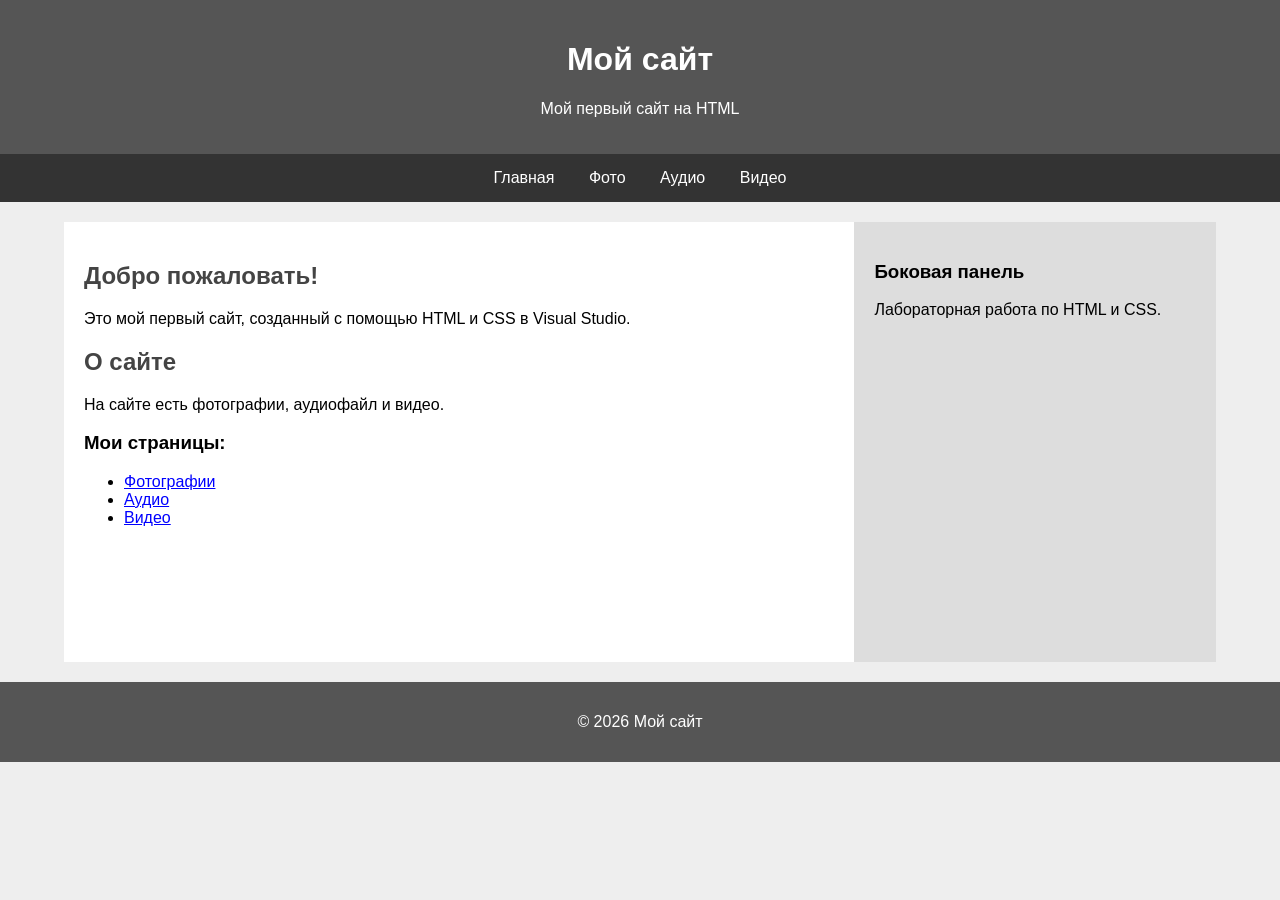
<file: index.html>
<!DOCTYPE html>
<html lang="ru">

<head>
    <meta charset="UTF-8">
    <title>Мой сайт</title>

    <link rel="stylesheet" href="css/style.css">
    <link rel="icon" href="images/1.jpg">
</head>

<body>

    <header>
        <h1>Мой сайт</h1>
        <p>Мой первый сайт на HTML</p>
    </header>

    <nav>
        <a href="index.html">Главная</a>
        <a href="foto.html">Фото</a>
        <a href="audio.html">Аудио</a>
        <a href="video.html">Видео</a>
    </nav>

    <div class="container">

        <main>
            <h2>Добро пожаловать!</h2>

            <p>
                Это мой первый сайт, созданный с помощью HTML и CSS
                в Visual Studio.
            </p>

            <h2>О сайте</h2>

            <p>
                На сайте есть фотографии, аудиофайл и видео.
            </p>

            <h3>Мои страницы:</h3>

            <ul>
                <li><a href="foto.html">Фотографии</a></li>
                <li><a href="audio.html">Аудио</a></li>
                <li><a href="video.html">Видео</a></li>
            </ul>
        </main>

        <aside>
            <h3>Боковая панель</h3>
            <p>Лабораторная работа по HTML и CSS.</p>
        </aside>

    </div>

    <footer>
        <p>© 2026 Мой сайт</p>
    </footer>

</body>

</html>
</file>
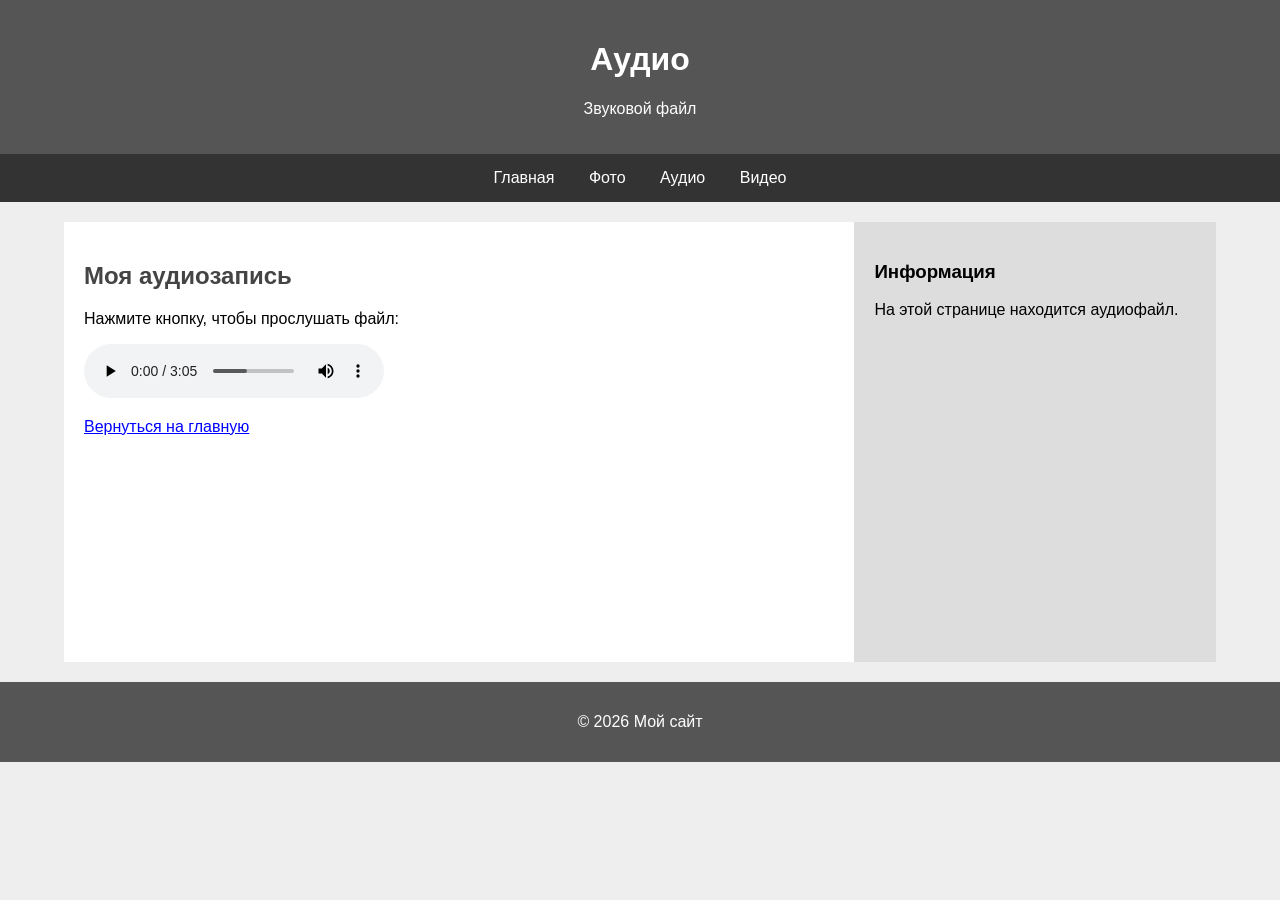
<file: audio.html>
<!DOCTYPE html>
<html lang="ru">

<head>
    <meta charset="UTF-8">
    <title>Аудио</title>

    <link rel="stylesheet" href="css/style.css">
</head>

<body>

    <header>
        <h1>Аудио</h1>
        <p>Звуковой файл</p>
    </header>

    <nav>
        <a href="index.html">Главная</a>
        <a href="foto.html">Фото</a>
        <a href="audio.html">Аудио</a>
        <a href="video.html">Видео</a>
    </nav>

    <div class="container">

        <main>
            <h2>Моя аудиозапись</h2>

            <p>Нажмите кнопку, чтобы прослушать файл:</p>

            <audio controls>
                <source src="audio/music.mp3" type="audio/mpeg">
                Ваш браузер не поддерживает аудио.
            </audio>

            <p>
                <a href="index.html">Вернуться на главную</a>
            </p>
        </main>

        <aside>
            <h3>Информация</h3>
            <p>На этой странице находится аудиофайл.</p>
        </aside>

    </div>

    <footer>
        <p>© 2026 Мой сайт</p>
    </footer>

</body>

</html>
</file>
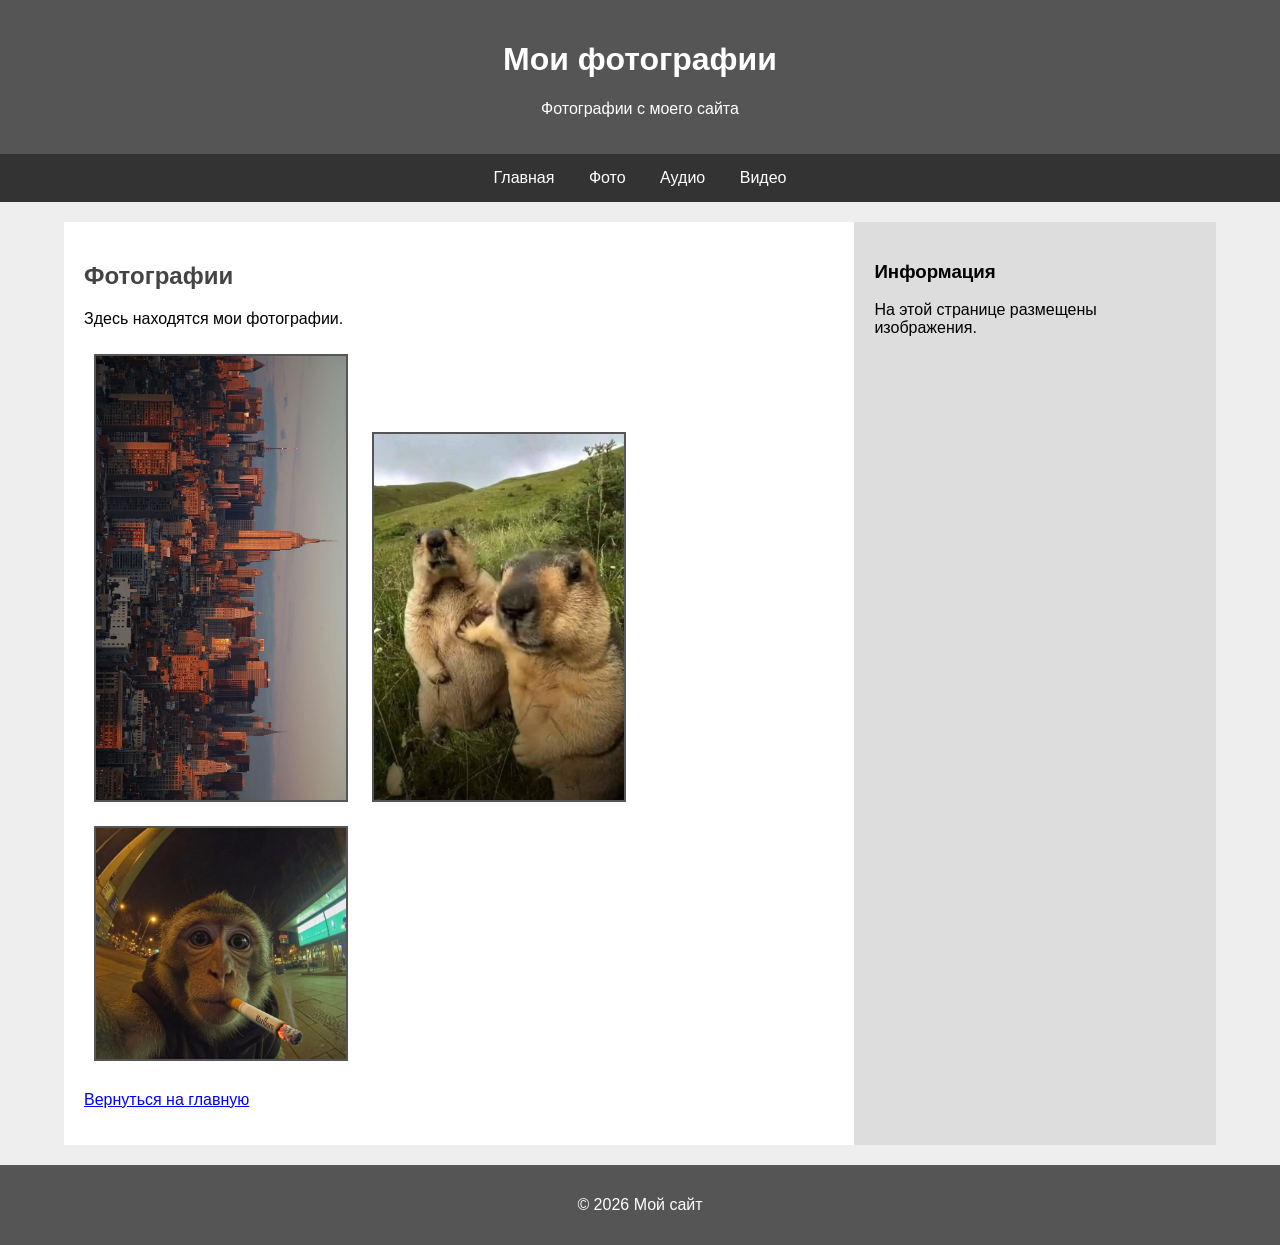
<file: foto.html>
<!DOCTYPE html>
<html lang="ru">

<head>
    <meta charset="UTF-8">
    <title>Фото</title>

    <link rel="stylesheet" href="css/style.css">
</head>

<body>

    <header>
        <h1>Мои фотографии</h1>
        <p>Фотографии с моего сайта</p>
    </header>

    <nav>
        <a href="index.html">Главная</a>
        <a href="foto.html">Фото</a>
        <a href="audio.html">Аудио</a>
        <a href="video.html">Видео</a>
    </nav>

    <div class="container">

        <main>
            <h2>Фотографии</h2>

            <p>Здесь находятся мои фотографии.</p>

            <img src="images/1.jpg" alt="Фото 1" width="250">
            <img src="images/2.jpg" alt="Фото 2" width="250">
            <img src="images/3.jpg" alt="Фото 3" width="250">

            <p>
                <a href="index.html">Вернуться на главную</a>
            </p>
        </main>

        <aside>
            <h3>Информация</h3>
            <p>На этой странице размещены изображения.</p>
        </aside>

    </div>

    <footer>
        <p>© 2026 Мой сайт</p>
    </footer>

</body>

</html>
</file>
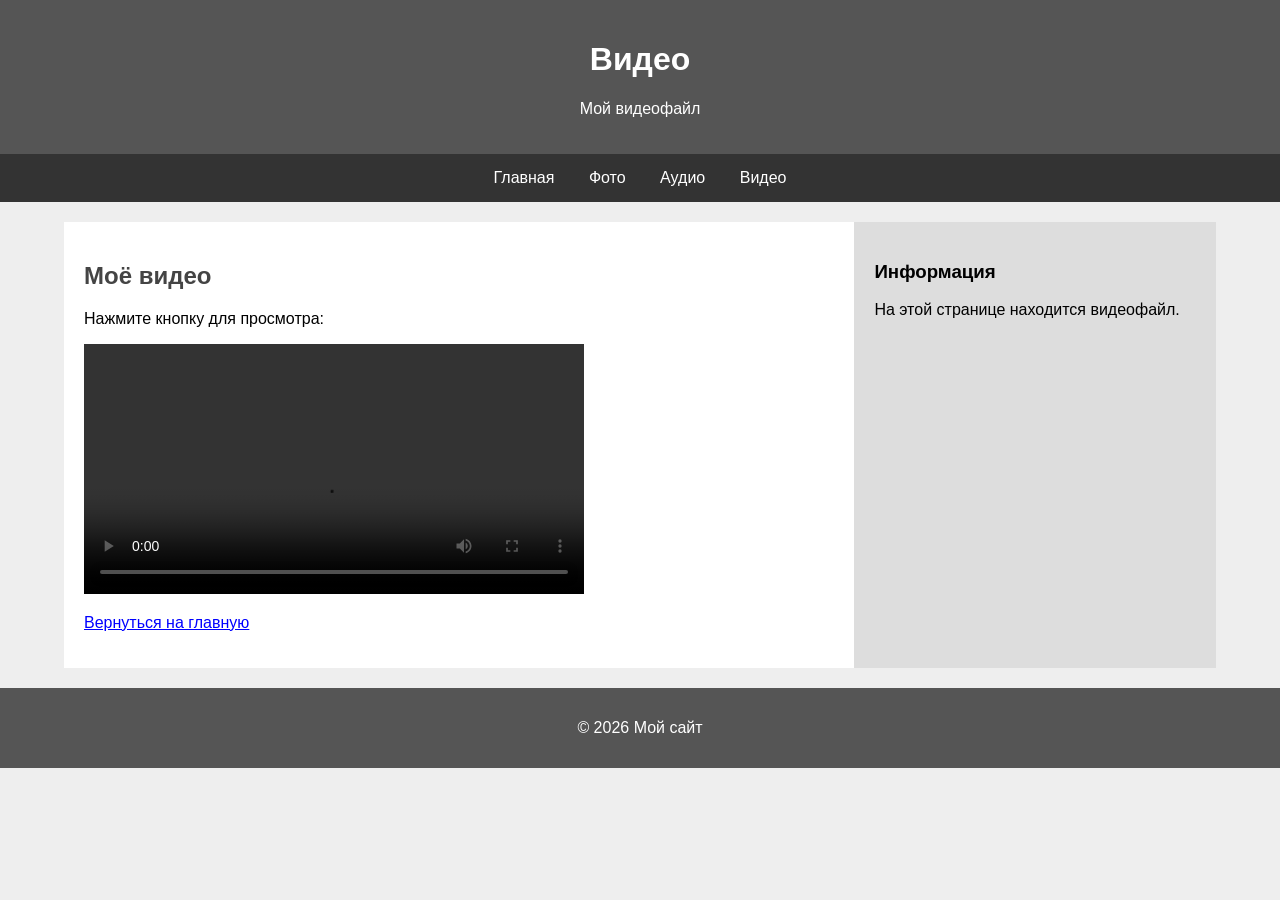
<file: video.html>
<!DOCTYPE html>
<html lang="ru">

<head>
    <meta charset="UTF-8">
    <title>Видео</title>

    <link rel="stylesheet" href="css/style.css">
</head>

<body>

    <header>
        <h1>Видео</h1>
        <p>Мой видеофайл</p>
    </header>

    <nav>
        <a href="index.html">Главная</a>
        <a href="foto.html">Фото</a>
        <a href="audio.html">Аудио</a>
        <a href="video.html">Видео</a>
    </nav>

    <div class="container">

        <main>
            <h2>Моё видео</h2>

            <p>Нажмите кнопку для просмотра:</p>

            <video width="500" controls>
                <source src="video/video.mp4" type="video/mp4">
                Ваш браузер не поддерживает видео.
            </video>

            <p>
                <a href="index.html">Вернуться на главную</a>
            </p>
        </main>

        <aside>
            <h3>Информация</h3>
            <p>На этой странице находится видеофайл.</p>
        </aside>

    </div>

    <footer>
        <p>© 2026 Мой сайт</p>
    </footer>

</body>

</html>
</file>
<file: css/style.css>
body {
    margin: 0;
    font-family: Arial;
    background-color: #eeeeee;
}

header {
    background-color: #555555;
    color: white;
    text-align: center;
    padding: 20px;
}

nav {
    background-color: #333333;
    text-align: center;
    padding: 15px;
}

nav a {
    color: white;
    text-decoration: none;
    margin: 15px;
}

nav a:hover {
    text-decoration: underline;
}

.container {
    display: flex;
    width: 90%;
    margin: 20px auto;
}

main {
    background-color: white;
    width: 70%;
    padding: 20px;
    min-height: 400px;
}

aside {
    background-color: #dddddd;
    width: 30%;
    padding: 20px;
}

footer {
    background-color: #555555;
    color: white;
    text-align: center;
    padding: 15px;
}

img {
    margin: 10px;
    border: 2px solid #555555;
}

h2 {
    color: #444444;
}

a {
    color: blue;
}
</file>
